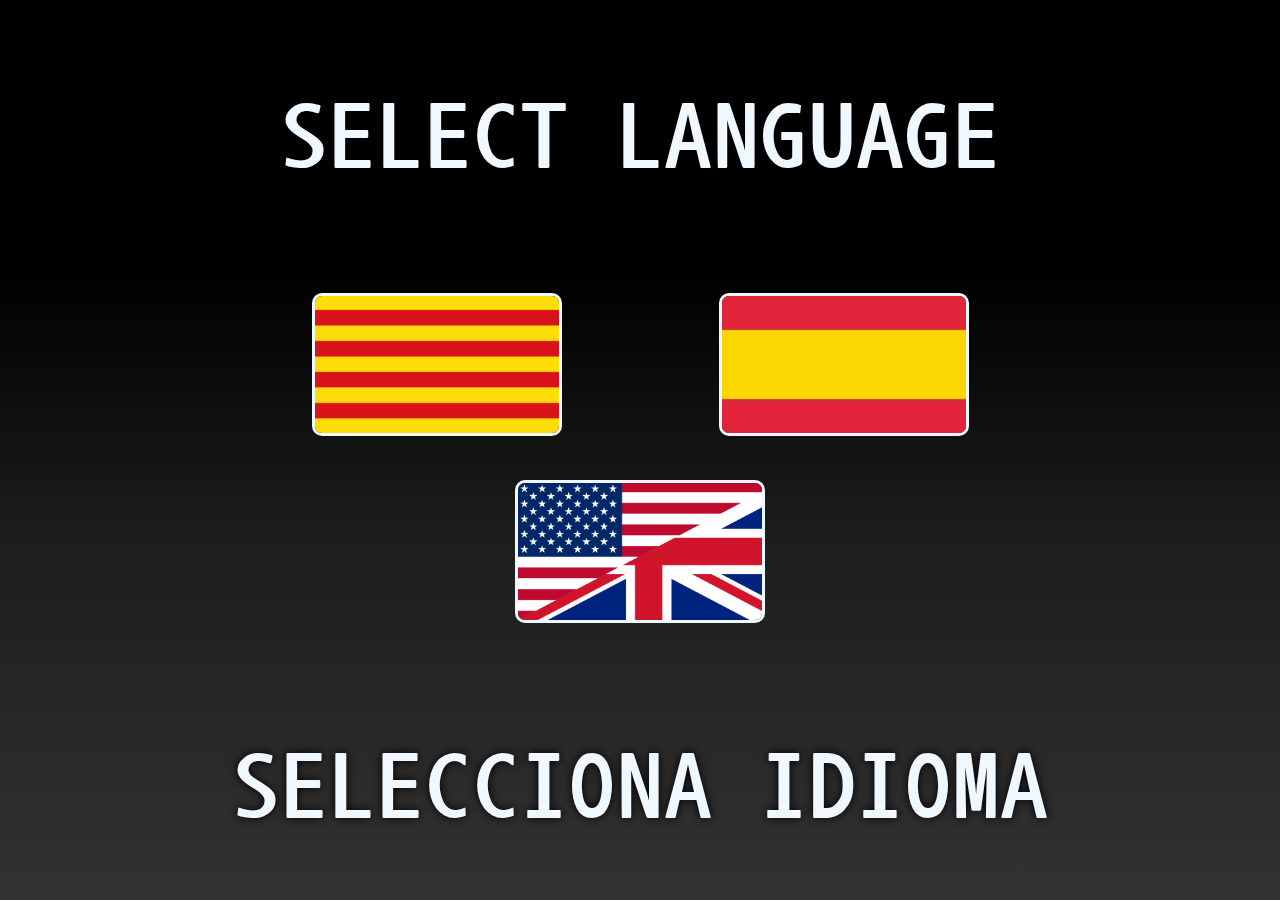
<file: index.html>
<!DOCTYPE html>
<html lang="en">
<head>
  <meta charset="UTF-8">
  <meta name="viewport" content="width=device-width, initial-scale=1.0">
  <title>Language selection</title>
  <link rel="stylesheet" href="css/styles.css">
  <link rel="preconnect" href="https://fonts.googleapis.com">
  <link rel="preconnect" href="https://fonts.gstatic.com" crossorigin>
  <link href="https://fonts.googleapis.com/css2?family=Nanum+Gothic+Coding:wght@400;700&display=swap" rel="stylesheet">
</head>
<body>
<div id="main">
    <div id="text-1">
        <h1 class="title-bold">Select language</h1>
    </div>
    <div id="languages">
        <div id="catala" class="lang"><a href="index-ca.html"><img src="images/cat-flag.jpg"></a></div>
        <div id="castella" class="lang"><a href="index-es.html"><img src="images/esp-flag.jpg"></a></div>
        <div id="angles" class="lang"><a href="index-en.html"><img src="images/eng-flag.jpg"></a></div>
    </div>
    <div id="text-2">
        <h1 class="title-bold">Selecciona idioma</h1>
    </div>
</div>
</body>
</html>
</file>
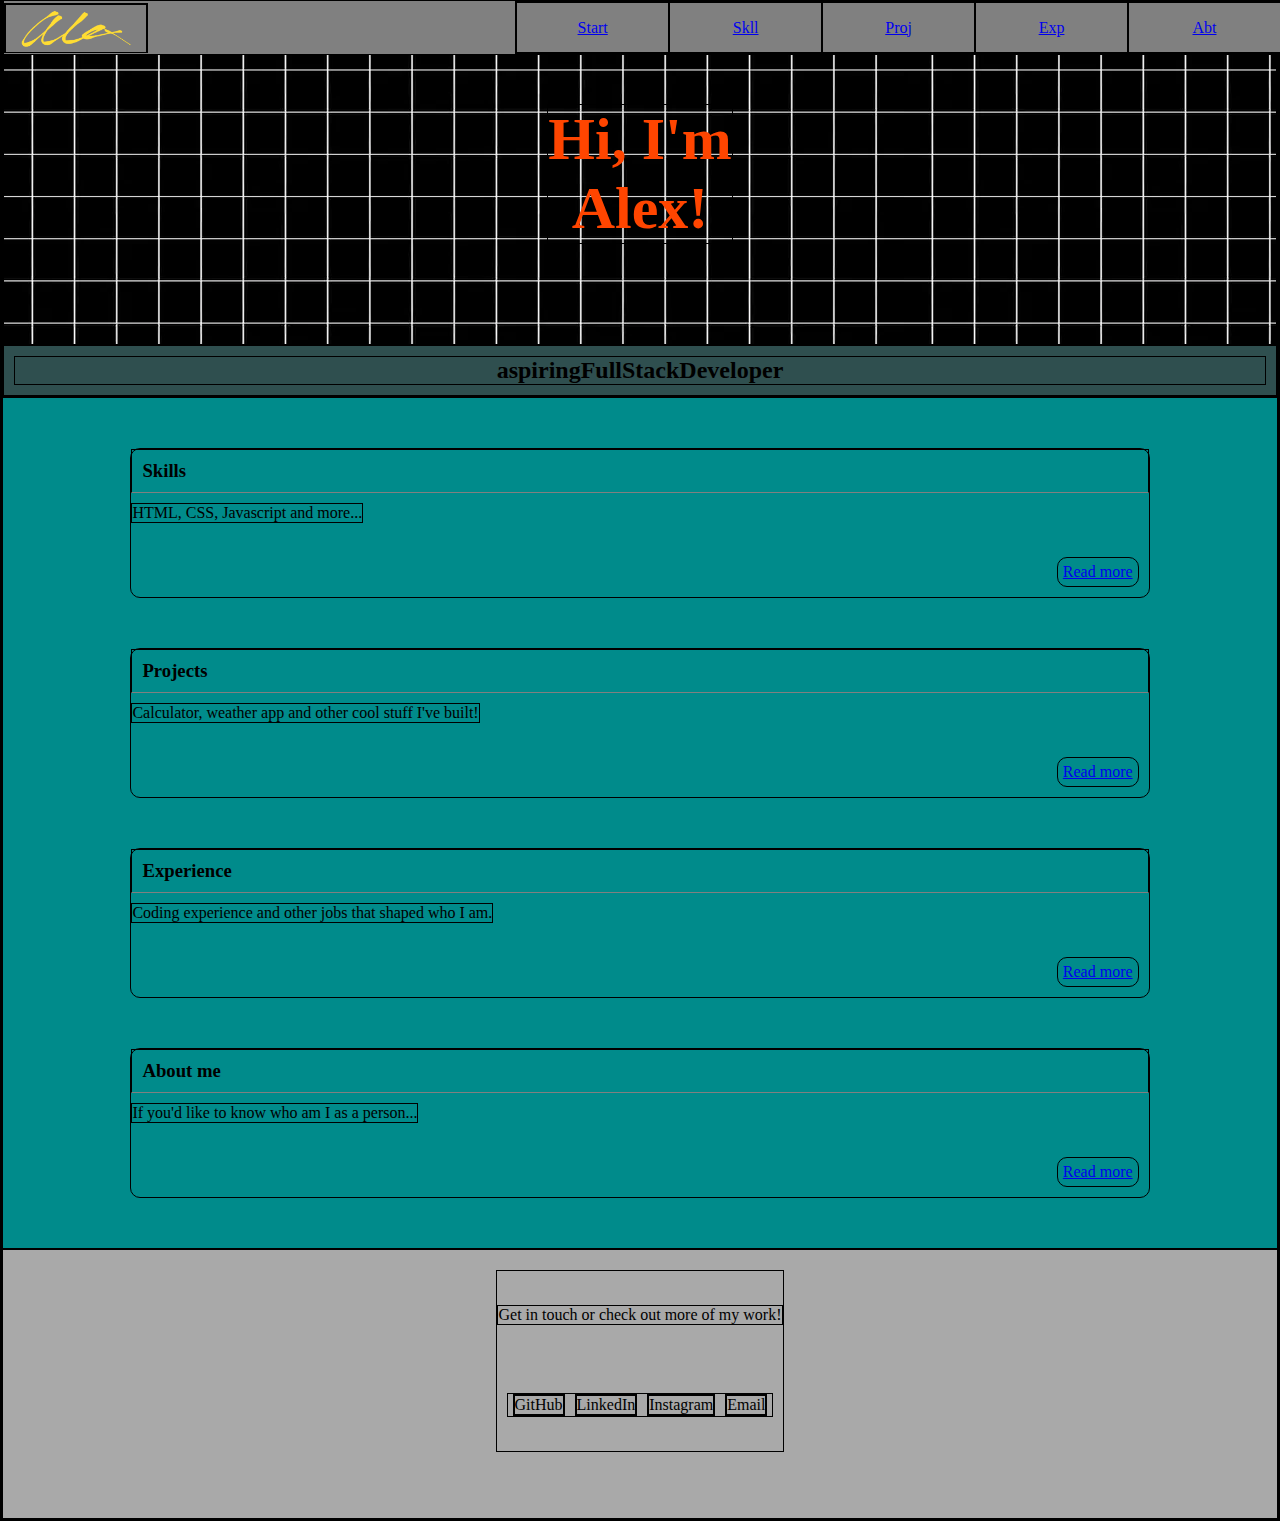
<file: index-en.html>
<!DOCTYPE html>
<html lang="en">
  <head>
    <meta charset="UTF-8">
    <meta name="viewport" content="width=device-width, initial-scale=1.0">
    <title>HTML 5 Boilerplate</title>
    <link rel="stylesheet" href="css/styles-en.css">
  </head>
  <body>
    <header>
        <nav id="navbar">
            <div id="nav-logo"><img src="./images/aleximg.png" alt="handwritten text displaying the name Alex"></div>
            <div id="nav-links">
                 <a href="index-en.html">Start</a>
                 <a href="#skills">Skll</a>
                 <a href="#projects">Proj</a>
                 <a href="#experience">Exp</a>
                 <a href="#about">Abt</a>
            </div>
        </nav>
        <div id="hero">
            <h1 id="hero-text">Hi, I'm<br> Alex!</h1>
        </div>
        <div id="job-title">
            <h2 id="job-title-text">aspiringFullStackDeveloper</h2>
        </div>
    </header>
    <main>
        <div id="skills">
            <h3>Skills</h3>
            <p>HTML, CSS, Javascript and more...</p>
            <a href="skills-en.html" class="more-link">Read more</a>
        </div>
        <div id="projects">
            <h3>Projects</h3>
            <p>Calculator, weather app and other cool stuff I've built!</p>
            <a href="projects-en.html" class="more-link">Read more</a>
        </div>
        <div id="experience">
            <h3>Experience</h3>
            <p>Coding experience and other jobs that shaped who I am.</p>
                <a href="experience-en.html" class="more-link">Read more</a>
        </div>
        <div id="about">
            <h3>About me</h3>
            <p>If you'd like to know who am I as a person...</p>
                <a href="about-en.html" class="more-link">Read more</a>
        </div>
    </main>
    <footer>
        <div id="contact">
            <p>Get in touch or check out more of my work!</p>
            <div id="social-icons">
                <div id="github"><p>GitHub</p></div>
                <div id="linkedin"><p>LinkedIn</p></div>
                <div id="instagram"><p>Instagram</p></div>
                <div id="email"><p>Email</p></div>
            </div>
        </div>
    </footer>
  </body>
</html>
</file>
<file: css/styles.css>
* {
    box-sizing: border-box;
}
html {
    height: 100vh;
    width: 100vw;
}
body {
    background: linear-gradient(to bottom, rgb(0, 0, 0) 30%, rgb(29, 29, 29) 60%, rgb(50, 50, 50) 100%);
    background-repeat: no-repeat;
    background-attachment: fixed;
    overflow: visible;
    padding-top: 20px;
    display: flex;
    justify-content: center;
    align-items: center;
    min-height: 100vh;
    margin: 0;
}
#main {
    display: flex;
    flex-direction: column;
    justify-content: center;
    align-items: center;
    animation: scaleIn 1s ease forwards;
}
@keyframes scaleIn {
  from { opacity: 0; scale: 0.9; }
  to { opacity: 1; scale: 1; }
}

h1 {
    /* font-family: Roboto, sans-serif; */
    text-transform: uppercase;
    text-align: center;
    color:aliceblue;
    font-size: 6em;
    margin: 40px 5px;
    font-family: sans-serif;
    text-shadow: 0 0 10px black;
}

.title {
  font-family: "Nanum Gothic Coding", monospace;
  font-weight: 400;
  font-style: normal;
}

.title-bold {
  font-family: "Nanum Gothic Coding", monospace;
  font-weight: 700;
  font-style: normal;
}

#languages {
    display: flex;
    justify-content: space-evenly;
    align-items: center;
    flex-wrap: wrap;
    margin: 5% 5%;
}
.lang{
    transition: transform 0.2s ease;
}
.lang:hover{
    transform: scale(1.1);
}
#catala a img {
    width: 250px;
    max-width: 50vw;
    border-radius: 10px;
    border: 3px solid aliceblue;
    margin: 20px 40px;
}

#catala a img:hover {
    box-shadow: 0px 0px 50px -10px white;
}

#castella a img:hover {
    box-shadow: 0px 0px 50px -10px white;
}

#angles a img:hover {
    box-shadow: 0px 0px 50px -10px white;
}

#castella a img {
    width: 250px;
    max-width: 50vw;
    border-radius: 10px;
    border: 3px solid aliceblue;
    margin: 20px 40px;
}
#angles a img {
    width: 250px;
    max-width: 50vw;
    border-radius: 10px;
    border: 3px solid aliceblue;
    margin: 20px 40px;
}
@media (max-width: 640px){
    h1 {
        font-size: 4rem;
    }
    #languages div a img {
    width: 200px;
    }
}
</file>
<file: css/styles-en.css>
* {
    margin: 0;
    border: 1px solid black;
    box-sizing: border-box;
}
html {
    scroll-behavior: smooth;
    overflow-x: hidden;
}
/* Header and navbar styles */
#navbar {
    display: flex;
    justify-content: space-between;
    align-items: center;
    height: 55px;
    width: 100%;
    position: fixed;
    top: 0;
    border-bottom: 1px solid black;
    background-color: grey;
    z-index: 999;
}
#nav-logo {
height: 50px;
overflow: hidden;

}
#nav-logo img {
    height: 50px;
    padding: 5px 15px;
}
#nav-links {
    text-align: center;
    display: flex;
    justify-content: space-evenly;
    align-items: center;
    height: 100%;
    width: 60%;
}
#nav-links a {
    display: flex;
    align-items: center;
    justify-content: center;
    padding: 0 7px;
    height: 100%;
    width: 100%;
    text-align: center;
}
#hero {
    width: 100%;
    display: flex;
    justify-content: center;
    align-items: center;
    font-size: 30px;
    text-align: center;
    padding: 100px 0;
    background-image: url(../images/gridbg.jpg);
    color: orangered;
}
#job-title {
    text-align: center;
    padding: 10px;
    background-color: darkslategray;
}
/* Main content styles */
main {
    display: grid;
    grid-template-columns: minmax(300px, 1fr);
    grid-auto-rows: auto;
    align-items: center;
    justify-items: center;
    gap: 50px;
    background-color: darkcyan;
}
main div {
    display: flex;
    flex-direction: column;
    align-items: flex-start;
    scroll-margin-top: 80px;
    width: 80%;
    height: 150px;
    border-radius: 10px;
    border: 1px solid black;
    position: relative;
}
main div:first-of-type {
    margin-top: 50px;
}
main div:last-of-type {
    margin-bottom: 50px;
}
main div h3 {
    width: 100%;
    border-bottom: 1px solid grey;
    padding: 10px;
    margin-bottom: 10px;
}
.more-link {
    width: auto;
    padding: 5px;
    align-self: flex-end;
    justify-self: flex-start;
    position: absolute;
    bottom: 10px;
    right: 10px;
    border-radius: 10px;
}
/* Footer styles */
footer {
    width: 100%;
    height: 30vh;
    display: flex;
    flex-direction: column;
    justify-items: center;
    align-items: center;
    padding: 20px;
    background-color: darkgray;
}
#contact {
    display: flex;
    flex-direction: column;
    justify-content: space-around;
    align-items: center;
    text-align: center;
    height: 80%;
}
#social-icons {
    display: flex;
    justify-content: space-between;
}
#social-icons div {
    margin: 0 5px;
}
</file>
